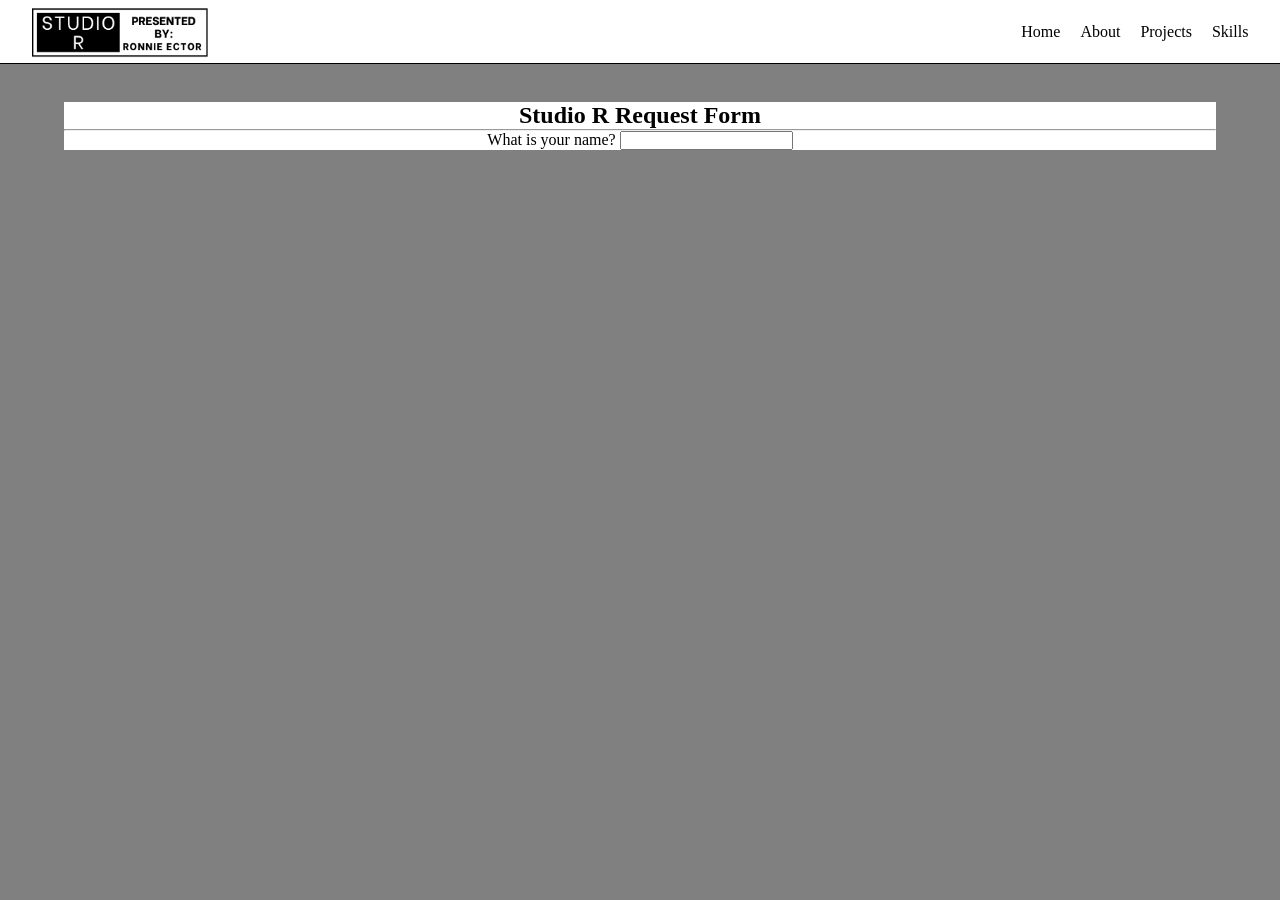
<file: index-form.html>
<!doctype html>
<html>
  <head>
    <title>Studio R</title>
    <link href="./style-form.css" rel="stylesheet" type="text/css" />
    <meta charset="UTF-8" />
    <meta name="viewport" content="width=device-width, initial-scale=1.0" />
    <link />
    <link rel="preconnect" href="https://fonts.googleapis.com" />
    <link rel="preconnect" href="https://fonts.gstatic.com" crossorigin="" />
    <link
      href="https://fonts.googleapis.com/css2?family=Sigmar&amp;display=swap"
      rel="stylesheet"
    />
  </head>
  <body>
    <!-- Header-->
    <header>
      <div id="brand">
        <div class="image-container">
          <img src=" logo.png" alt="Logo" />
        </div>
      </div>
      <nav>
        <ul>
          <li><a href="index.html">Home</a></li>
          <li><a href=" #about-me-section">About</a></li>
          <li><a href=" #about-me-section">Projects</a></li>
          <li><a href=" #skills-section">Skills</a></li>
        </ul>
      </nav>
    </header>
    <main>
      <section id="overlay">
        <form action="somethin" method="POST">
          <h1>Studio R Request Form</h1>
          <hr />
          <section class="Customer-info">
            <label for="name">What is your name?</label>
            <input type="text" name="name" id="name" required />
          </section>
        </form>
      </section>
    </main>
  </body>
</html>
</file>
<file: style-form.css>
* {
  padding: 0;
  margin: 0;
  box-sizing: border-box;
}
html {
  font-size: 16px;
}
body {
  background-color: grey;
}
.image-container {
  overflow: hidden;
}

.image-container img {
  display: block;
  width: 90%;
}

/* Header */
header {
  width: 100%;
  display: flex;
  justify-content: space-between;
  align-items: center;
  position: fixed;
  height: 4rem;
  padding: 1.975rem;
  border-bottom: solid black 0.05rem;
  z-index: 10;
  background-color: white;
}
header #brand .image-container img {
  width: 11rem;
  height: auto;
}
header nav,
header #brand {
  width: 50%;
}

header nav ul {
  list-style: none;
  display: flex;
  justify-content: flex-end;
  gap: 1.25rem;
}
header #brand {
  display: flex;
  justify-content: flex-start;
  align-items: center;
  gap: 1rem;
}
header a {
  text-decoration: none;
  color: black;
}
header a:hover {
  cursor: pointer;
  opacity: 0.6;
}
header a:active {
  opacity: 0.3;
}
/* Main */
main {
  padding-top: 4rem;
}
#overlay {
  margin: 3% auto;
  background-color: white;
  width: 90%;
}
form {
  text-align: center;
}
</file>
